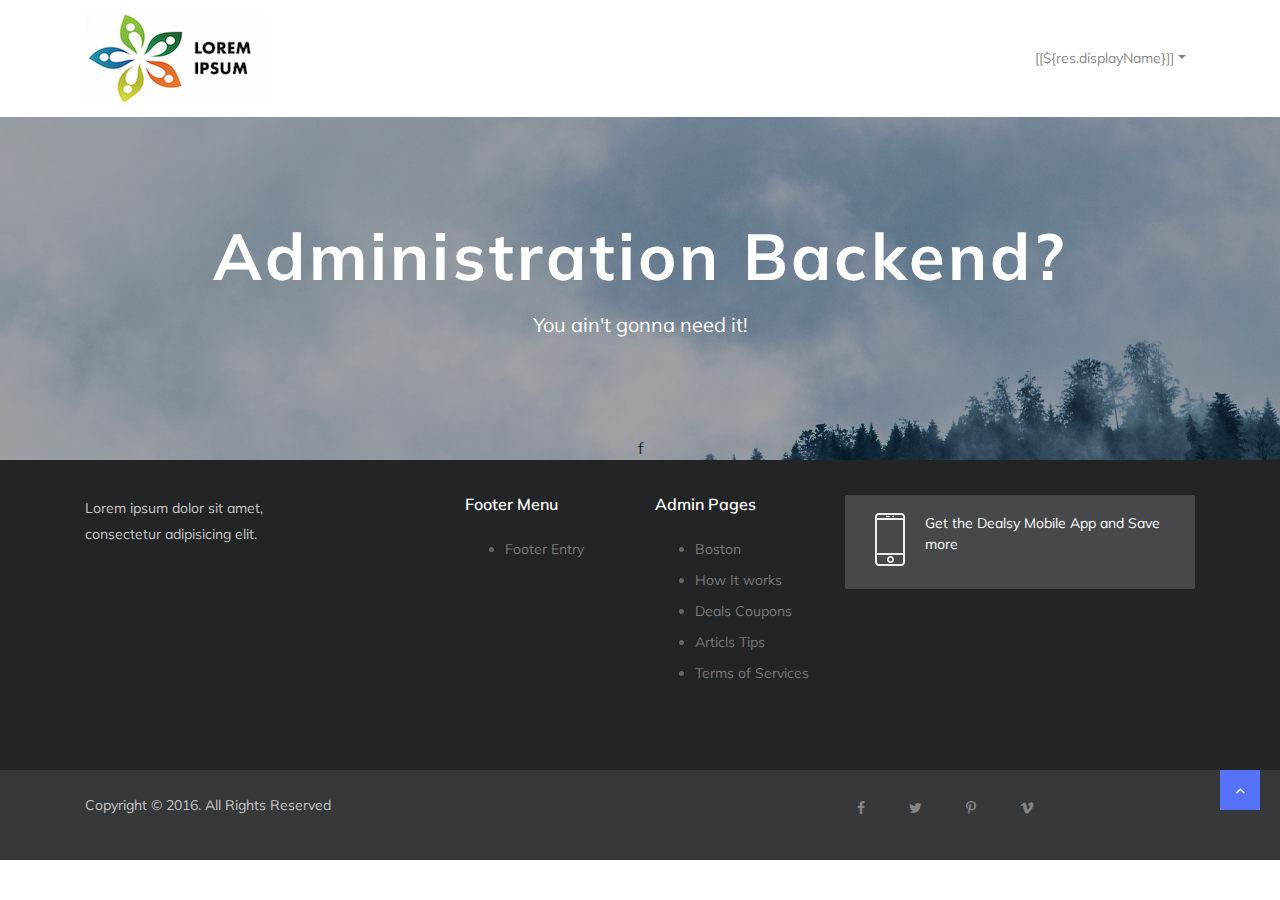
<file: template/index.html>
<?xml version="1.0" encoding="UTF-8"?>
<html xmlns="http://www.w3.org/1999/xhtml" xml:lang="en" lang="en">
<head>

  <!-- SITE TITTLE -->
  <meta charset="utf-8"/>
  <meta http-equiv="X-UA-Compatible" content="IE=edge"/>
  <meta name="viewport" content="width=device-width, initial-scale=1"/>
  <title>Younic</title>
  
  <link href="/resource/css/bootstrap.min.css" rel="stylesheet" crossorigin="anonymous"/>

  <!-- Font Awesome -->
  <link href="/resource/css/font-awesome.min.css" rel="stylesheet"/>

  <!-- CUSTOM CSS -->
  <link href="/resource/css/style.css" rel="stylesheet"/>

</head>

<body class="body-wrapper">


<section>
	<nav class="navbar navbar-expand-md bg-white navbar-light container">
		<a class="navbar-brand" href="index.html">
			<img src="/resource/assets/logo.png" alt="Logo"/>
		</a>
		<button class="navbar-toggler" type="button" data-toggle="collapse" data-target="#navbarSupportedContent" aria-controls="navbarSupportedContent" aria-expanded="false" aria-label="Toggle navigation">
			<span class="navbar-toggler-icon"></span>
		</button>
		<div class="collapse navbar-collapse" id="navbarSupportedContent">
			<ul class="navbar-nav ml-auto">
				<li class="nav-item" th:each="res : ${FS.list('/content/en')}" th:if="${res.container}" th:classappend="${res.equals(currentPage)} ? active : notactive">
					<a class="nav-link" th:href="${res.qualifiedName+'.html'}">[[${res.displayName}]]</a>
					<div class="dropdown-menu" aria-labelledby="navbarDropdownMenuLink">
					  <a class="dropdown-item" th:href="${res.qualifiedName+'/'+sub.name+'.html'}" th:each="sub : ${FS.list(res.qualifiedName+'/')}" th:if="${sub.container}">[[${sub.displayName}]]</a>
					</div>
				</li>
			</ul>
		</div>
	</nav>
</section>

<!--===============================
=            Hero Area            =
================================-->

<section class="hero-area bg-1 text-center overly">
	<!-- Container Start -->
	<div class="container">
		<div class="row">
			<div class="col-md-12">
				<!-- Header Contetnt -->
				<div class="content-block">
					<h1>Administration Backend?</h1>
					<p>You ain't gonna need it!</p>
					
				</div>
<!-- Advance Search -->
        <span th:utext="${search}">
          f
        </span>		
			</div>
		</div>
	</div>
	<!-- Container End -->
</section>


<!--==========================================
=            Main Container Section            =
===========================================-->
<script src="/resource/js/jquery-3.3.1.min.js"></script>
<section class=" section-up">
	<!-- Container Start -->
	<div class="container">
		<div class="row">
			<!-- MAIN-TPL -->
		</div>
	</div>
</section>




<!--============================
=            Footer            =
=============================-->

<footer class="footer section section-sm">
  <!-- Container Start -->
  <div class="container">
    <div class="row">
      <div class="col-lg-3 col-md-7 offset-md-1 offset-lg-0">
        <!-- About -->
        <div class="block about">
          <!-- description -->
          <p class="alt-color" th:text="${footer}">Lorem ipsum dolor sit amet, consectetur adipisicing elit.</p>
        </div>
      </div>
      <!-- Link list -->
      <div class="col-lg-2 offset-lg-1 col-md-3">
        <div class="block">
          <h4>Footer Menu</h4>
          <ul>
            <li class="nav-item" th:each="res : ${FS.list('/content/footer')}" th:if="${res.container}">
              <a th:href="${'/content/footer/'+res.name+'.html'}" th:text="${res.name}">Footer Entry</a>
            </li>
          </ul>
        </div>
      </div>
      <!-- Link list -->
      <div class="col-lg-2 col-md-3 offset-md-1 offset-lg-0">
        <div class="block">
          <h4>Admin Pages</h4>
          <ul>
            <li><a href="#">Boston</a></li>
            <li><a href="#">How It works</a></li>
            <li><a href="#">Deals Coupons</a></li>
            <li><a href="#">Articls Tips</a></li>
            <li><a href="#">Terms of Services</a></li>
          </ul>
        </div>
      </div>
      <!-- Promotion -->
      <div class="col-lg-4 col-md-7">
        <!-- App promotion -->
        <div class="block-2 app-promotion">
          <a href="">
            <!-- Icon -->
            <img src="/resource/assets/icons/phone-icon.png" alt="mobile-icon"/>
          </a>
          <p>Get the Dealsy Mobile App and Save more</p>
        </div>
      </div>
    </div>
  </div>
  <!-- Container End -->
</footer>
<!-- Footer Bottom -->
<footer class="footer-bottom">
    <!-- Container Start -->
    <div class="container">
      <div class="row">
        <div class="col-sm-6 col-12">
          <!-- Copyright -->
          <div class="copyright">
            <p>Copyright © 2016. All Rights Reserved</p>
          </div>
        </div>
        <div class="col-sm-6 col-12">
          <!-- Social Icons -->
          <ul class="social-media-icons text-right">
              <li><a class="fa fa-facebook" href=""></a></li>
              <li><a class="fa fa-twitter" href=""></a></li>
              <li><a class="fa fa-pinterest-p" href=""></a></li>
              <li><a class="fa fa-vimeo" href=""></a></li>
            </ul>
        </div>
      </div>
    </div>
    <!-- Container End -->
    <!-- To Top -->
    <div class="top-to">
      <a id="top" class="" href=""><i class="fa fa-angle-up"></i></a>
    </div>
</footer>

  <!-- JAVASCRIPTS -->
  <script src="/resource/js/jquery-ui.min.js"></script>
  <script src="/resource/js/bootstrap.bundle.min.js"></script>
  
  <script src="/resource/js/main.js"></script>
  <script type="text/javascript" src="/resource/js/slick.min.js"></script>
</body>

</html>
</file>
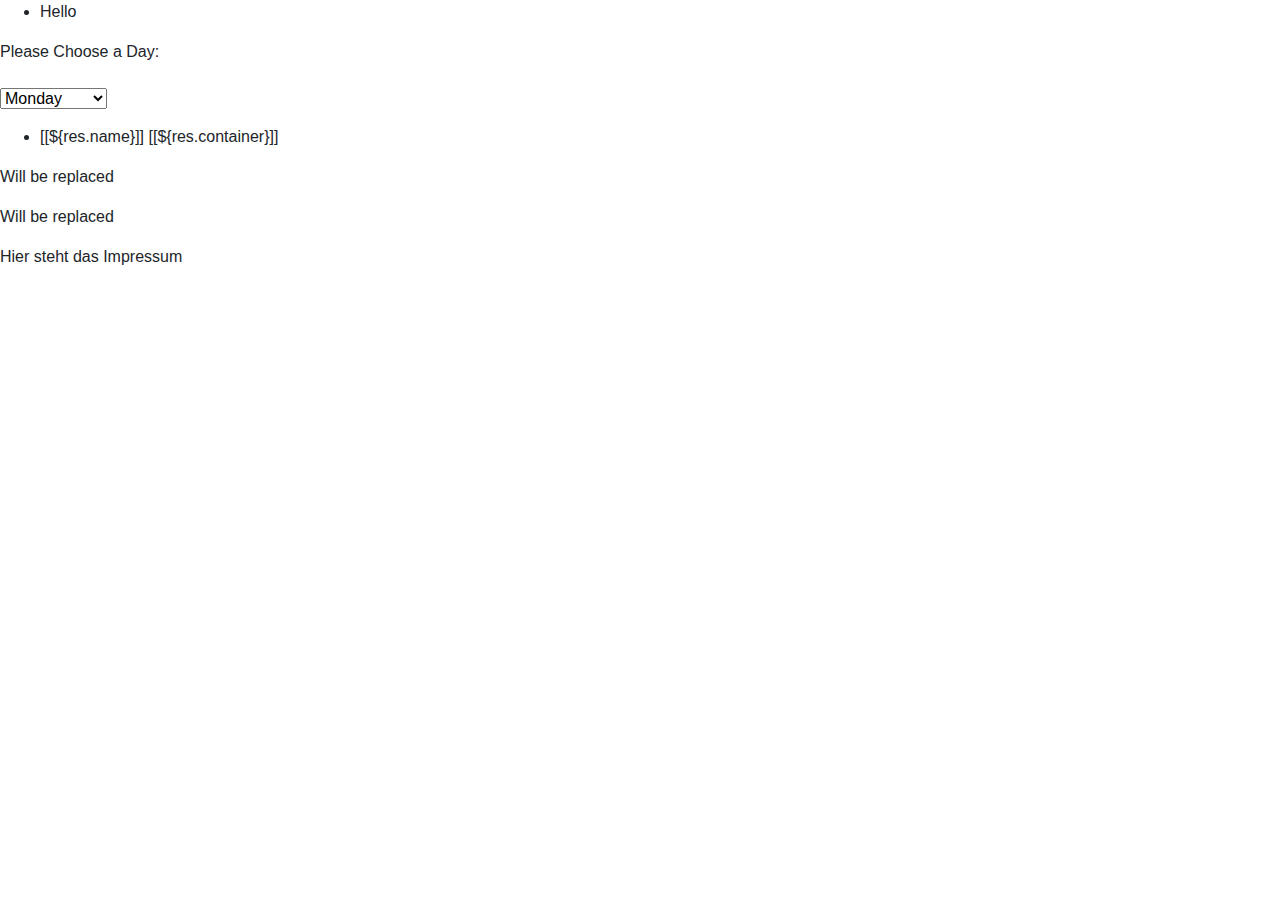
<file: template/main.html>
<?xml version="1.0" encoding="UTF-8"?>
<html xmlns="http://www.w3.org/1999/xhtml" xml:lang="en" lang="en">
<head>
	<meta charset="utf-8"/>
	<meta name="viewport" content="width=device-width, initial-scale=1, shrink-to-fit=no"/>
	<link href="/resource/css/bootstrap.min.css" rel="stylesheet" crossorigin="anonymous"/>
	<script src="/resource/js/jquery-3.3.1.min.js"></script>
	<script src="/resource/js/bootstrap.bundle.min.js"></script>

	<title> younic CMS</title>
</head>
<body>
	<ul>
	<li th:each="bp: ${blogposts}">
		<p th:text="${bp}">Hello</p>
	</li>
	</ul>
<p>
Please Choose a Day:
<br /><br />
<select name="day">
<option selected="selected">Monday</option>
<option>Tuesday</option>
<option>Wednesday</option>
</select>
</p>

<ul>
<li th:each="res : ${FS.list('content/en')}">
[[${res.name}]] [[${res.container}]]
</li>
</ul>

<p data-text="${TestObj.createWorld('Andre')}">Will be replaced</p>

<p th:text="${english}">Will be replaced</p>

<footer th:utext="${impress}">
	Hier steht das Impressum
</footer>
</body>
</html>
</file>
<file: resource/css/style.css>
/*=== MEDIA QUERY ===*/
@import url("https://fonts.googleapis.com/css?family=Muli:300,400,600,700,800,900");
body {
  line-height: 1.5;
  font-family: "Muli", sans-serif;
}

p, li, input, select, button {
  font-family: "Muli", sans-serif;
  color: #666;
  font-size: 14px;
  font-weight: 400;
}

h1, h2, h3, h4, h5, h6 {
  font-family: "Muli", sans-serif;
  font-weight: 600;
  color: #333;
}

p {
  color: #666;
}

h1 {
  font-size: 35px;
}

h2 {
  font-size: 25px;
}

h3 {
  font-size: 20px;
}

h4 {
  font-size: 18px;
}

p {
  color: #888;
}

label {
  font-size: 14px;
  letter-spacing: 0;
  color: #848484;
}

.nav-pills .nav-link {
  font-size: 16px;
}

@media (max-width: 480px) {
  .nav-pills .nav-link {
    font-size: 12px;
  }
}

.nav-pills.with-background .nav-item {
  margin-right: 10px;
}

.nav-pills.with-background .nav-item:last-child {
  margin-right: 0;
}

.nav-pills.with-background .nav-link {
  background: white;
  padding: 10px 0;
  box-shadow: 0px 1px 3px 0px rgba(0, 0, 0, 0.1);
}

.nav-pills.with-background .nav-link:hover {
  color: #5672f9;
}

.nav-pills.with-background .nav-link.active {
  background: #5672f9;
  position: relative;
  transition: 0s;
}

.nav-pills.with-background .nav-link.active:hover {
  color: #fff;
}

.nav-pills.with-background .nav-link.active:after {
  content: '';
  position: absolute;
  left: 42%;
  top: 100%;
  width: 0;
  height: 0;
  border-left: 10px solid transparent;
  border-right: 10px solid transparent;
  border-top: 10px solid #5672f9;
  clear: both;
  transition: all .2s ease-in 0s;
}

.nav-pills.transparent .nav-link {
  background: transparent;
  margin-bottom: 20px;
  color: #848484;
  font-size: 24px;
}

@media (max-width: 768px) {
  .nav-pills.transparent .nav-link {
    font-size: 17px;
  }
}

@media (max-width: 480px) {
  .nav-pills.transparent .nav-link {
    font-size: 12px;
  }
}

.nav-pills.transparent .nav-link.active {
  background: transparent;
  color: #666;
}

ul.pagination li {
  margin-right: 10px;
}

ul.pagination li a {
  border-radius: 3px !important;
  font-size: 16px;
  padding: 0;
  height: 50px;
  width: 50px;
  line-height: 50px;
  text-align: center;
  border-color: transparent;
  box-shadow: 0px 1px 3px 0px rgba(0, 0, 0, 0.1);
  color: #666;
}

ul.pagination .active a {
  background-color: #5672f9 !important;
  color: #fff !important;
  border-color: transparent !important;
}

ul.social-circle-icons li {
  margin-right: 7px;
}

ul.social-circle-icons li:last-child {
  margin-right: 0;
}

ul.social-circle-icons li a {
  display: block;
  font-size: 15px;
  line-height: 38px;
  color: #5672f9;
  height: 38px;
  width: 38px;
  border: 2px solid #5672f9;
  background: #fff;
  border-radius: 100%;
}

ul.social-circle-icons li a:hover {
  text-decoration: none;
  color: #fff;
  background: #5672f9;
}

.store-list h4 {
  font-size: 20px;
  margin-bottom: 20px;
  letter-spacing: 0.01em;
  color: #666;
}

.store-list ul {
  list-style: none;
}

.store-list ul li {
  display: block;
  font-size: 15px;
  margin-bottom: 8px;
}

.store-list ul li a {
  display: block;
  color: #848484;
}

.store-list ul li a:hover {
  text-decoration: underline;
  color: #5672f9;
}

@media (max-width: 768px) {
  .store-list {
    margin-bottom: 15px;
  }
}

.store-list .btn {
  margin-top: 35px;
}

/**
 *
 * Base Elements
 *
 */

figure {
  margin: 0;
}

a {
  transition: all .3s ease-in 0s;
  color: #000;
}

iframe {
  border: 0;
}

a:focus, a:hover {
  text-decoration: none;
  outline: 0;
  color: #5672f9;
}

.form-control {
  border-radius: 2px;
  height: 50px;
  background-color: transparent;
  color: #666;
  box-shadow: none;
  font-size: 15px;
}

.form-control:focus {
  color: #666;
  box-shadow: none;
  border: 1px solid #5672f9;
  background-color: transparent;
}

textarea.form-control {
  padding: 20px;
}

.form-control::-webkit-input-placeholder {
  color: #666;
}

/* WebKit, Blink, Edge */
.form-control:-moz-placeholder {
  color: #666;
}

/* Mozilla Firefox 4 to 18 */
.form-control::-moz-placeholder {
  color: #666;
}

/* Mozilla Firefox 19+ */
.form-control:-ms-input-placeholder {
  color: #666;
}

/* Internet Explorer 10-11 */
.form-control::-ms-input-placeholder {
  color: #666;
}

/* Microsoft Edge */
.mt-20 {
  margin-top: 20px;
}

.btn:focus {
  color: #ddd;
}

.w-100 {
  width: 100%;
}

.margin-0 {
  margin: 0 !important;
}

button {
  cursor: pointer;
}

.btn.active:focus, .btn:active:focus, .btn:focus {
  outline: 0;
}

.bg-shadow {
  background-color: #fff;
  box-shadow: 0 16px 24px rgba(0, 0, 0, 0.08);
  padding: 20px;
}

.section {
  padding: 100px 0;
}

.section-sm {
  padding: 70px 0;
}

.section-title {
  position: relative;
  margin-bottom: 75px;
  text-align: center;
}

.section-title h2 {
  font-size: 30px;
  letter-spacing: 0.05em;
  text-align: center;
}

.section-title h2:before {
  content: " ";
  display: block;
  margin: 0 auto;
  position: absolute;
  bottom: -24px;
  left: 0;
  right: 0;
  width: 127px;
  height: 2px;
  background-color: #e0e0e0;
}

.section-title h2:after {
  content: " ";
  display: block;
  margin: 0 auto;
  position: absolute;
  bottom: -25px;
  left: 0;
  right: 0;
  width: 40px;
  height: 5px;
  background-color: #5672f9;
}

.section-title p {
  font-size: 18px;
  line-height: 30px;
  color: #848484;
}

.user-profile, .dashboard {
  padding-top: 50px;
}

.overly {
  position: relative;
}

.overly:before {
  content: '';
  background: rgba(0, 0, 0, 0.35);
  position: absolute;
  top: 0;
  left: 0;
  right: 0;
  bottom: 0;
}

.page-wrapper {
  padding: 70px 0;
}

.social-media-icons ul li {
  display: inline-block;
}

.social-media-icons ul li a {
  font-size: 18px;
  color: #333;
  display: inline-block;
  padding: 7px 12px;
  color: #fff;
}

.social-media-icons ul li .twitter {
  background: #00aced;
}

.social-media-icons ul li .facebook {
  background: #3b5998;
  padding: 7px 18px;
}

.social-media-icons ul li .googleplus {
  background: #dd4b39;
}

.social-media-icons ul li .dribbble {
  background: #ea4c89;
}

.social-media-icons ul li .instagram {
  background: #bc2a8d;
}

/**
 *
 * Button Styles
 *
 */
.btn {
  font-size: 15px;
  letter-spacing: 1px;
  display: inline-block;
  padding: 15px 30px;
  border-radius: 4px;
}

.btn-main, .btn-main-sm {
  background: #5672f9;
  color: #fff;
}

.btn-main:hover, .btn-main-sm:hover {
  background: #082de1;
  color: #fff;
}

.btn-main-sm {
  padding: 6px 20px;
  font-size: 12px;
}

.btn-secondary {
  background: #fff;
  color: #000;
  border-color: #fff;
}

.btn-secondary:hover {
  background: #5672f9;
  color: #fff;
  border-color: #fff;
}

.btn-transparent {
  background: transparent;
  color: #5672f9;
  border: 1px solid #5672f9;
}

.btn-transparent:hover {
  background: #082de1;
  color: #fff;
}

.btn-transparent-white {
  background: transparent;
  color: #fff;
  border: 1px solid #fff;
}

.btn-transparent-white:hover {
  background: #fff;
  color: #848484;
}

.btn-group .btn i {
  font-size: 16px;
  line-height: 40px;
}

.btn-group .btn:focus {
  color: #d0d0d0;
}

.btn-group .btn-transparent {
  color: #d0d0d0;
  border: 1px solid #d0d0d0;
  padding: 0;
  width: 40px;
}

.btn-group .btn-transparent:hover {
  color: #e6b322;
  background: transparent;
}

.btn-active {
  color: #e6b322;
}

.btn:focus {
  color: #5672f9;
  box-shadow: none;
}

/**
 *
 * Card Styles
 *
 */
.card-main {
  border-radius: 2px;
  border: none;
  box-shadow: 0px 1px 3px 0px rgba(0, 0, 0, 0.1);
}

.mb-30 {
  margin-bottom: 20px;
}

.mt-30 {
  margin-top: 30px;
}

.border-bottom {
  border-bottom: 1px solid #dedede;
}

.bl-none {
  border-left: none !important;
}

.alt-color {
  color: #c7c7c7;
}

.success {
  color: #1fcc2e;
}

.page-title {
  background: #5672f9;
  padding: 35px 0;
}

.page-title h3 {
  color: #fff;
  font-size: 42px;
  letter-spacing: 0;
  line-height: 1;
  margin-bottom: 0;
}

ul.pagination li {
  margin-right: 10px;
}

ul.pagination li a {
  font-weight: 600;
  border-radius: 3px !important;
  font-size: 16px;
  padding: 0;
  height: 40px;
  width: 40px;
  line-height: 40px;
  text-align: center;
  border-color: transparent;
  box-shadow: 0px 1px 3px 0px rgba(0, 0, 0, 0.1);
  color: #666;
}

ul.pagination li a:hover {
  background-color: #5672f9 !important;
  color: #fff !important;
  border-color: transparent !important;
}

ul.pagination .active a {
  background-color: #5672f9 !important;
  color: #fff !important;
  border-color: transparent !important;
}

.page-search {
  background: #5672f9;
  padding: 30px 0;
}

.page-search .advance-search .form-group {
  margin-bottom: 0;
}

.page-search .advance-search .form-control {
  border: 1px solid #fff;
  color: #fff;
}

.page-search .advance-search ::-webkit-input-placeholder {
  /* Chrome/Opera/Safari */
  color: #fff;
}

.page-search .advance-search ::-moz-placeholder {
  /* Firefox 19+ */
  color: #fff;
}

.page-search .advance-search :-ms-input-placeholder {
  /* IE 10+ */
  color: #fff;
}

.page-search .advance-search :-moz-placeholder {
  /* Firefox 18- */
  color: #fff;
}

.bg-light {
  background: #fff;
}

.bg-gray {
  background: #F5F5F5;
}

.bg-1 {
  background: url("/resource/assets/fog-hero.jpg");
  background-size: cover;
  background-repeat: no-repeat;
}

.bg-2 {
  background: url(../images/subscription/subscription-back.jpg);
  background-size: cover;
  background-repeat: no-repeat;
}

.bg-3 {
  background: url(../images/call-to-action/cta-background.jpg);
  background-repeat: no-repeat;
  background-size: cover;
}

.bg-4 {
  background: #5672f9;
}

.navigation {
  padding: 0 0 10px;
}

.login-button {
  border: 2px solid #dedede;
  margin-right: 8px;
  padding: 6px 20px !important;
}

.add-button {
  background: #28a745;
  color: #fff;
  padding: 8px 20px !important;
  display: inline-block;
}

.add-button:hover {
  color: #fff;
}

.main-nav .nav-item .nav-link {
  font-size: 16px;
  line-height: 43px;
  padding: 0 20px;
}

.main-nav .nav-item .nav-link span {
  margin-left: 4px;
}

.main-nav .nav-item .nav-link.dropdown-toggle {
  padding-right: 10px;
}

.main-nav .nav-item .dropdown-toggle::after {
  border: none;
}

.main-nav .nav-item.active .nav-link {
  color: #5672f9;
}

.main-nav .search .nav-link i {
  font-size: 15px;
  height: 43px;
  width: 43px;
  line-height: 43px;
  color: #5672f9;
  border: 1px solid #5672f9;
  border-radius: 3px;
  text-align: center;
}

.main-nav .search .input-group {
  width: 300px;
}

.main-nav .search .input-group .input-group-addon {
  background: #5672f9;
  color: #fff;
  border: 1px solid #5672f9;
}

.main-nav .search .input-group .input-group-addon i {
  font-size: 15px;
  padding-right: 5px;
  padding-left: 5px;
}

.dropdown-menu {
  padding: 15px;
  border-radius: 0;
}

.nav-item.dropdown {
  position: relative;
}

.dropdown-item.active, .dropdown-item:active {
  background: #5672f9;
}

.dropdown-item {
  font-size: 14px;
  padding: 10px 60px 10px 10px;
}

@media (min-width: 768px) {
  .dropdown-slide {
    position: static;
  }
  .dropdown-slide .open > a, .dropdown-slide .open > a:focus, .dropdown-slide .open > a:hover {
    background: transparent;
  }
  .dropdown-slide.full-width .dropdown-menu {
    left: 0 !important;
    right: 0 !important;
  }
  .dropdown-slide:hover .dropdown-menu {
    display: none;
    opacity: 1;
    display: block;
    -webkit-transform: translate(0px, 0px);
            transform: translate(0px, 0px);
    opacity: 1;
    visibility: visible;
    color: #777;
    -webkit-transform: translateY(0px);
            transform: translateY(0px);
  }
  .dropdown-slide .dropdown-menu {
    margin-top: 0;
    border-radius: 0;
    opacity: 1;
    visibility: visible;
    position: absolute;
    padding: 15px;
    border: 1px solid #ebebeb;
    box-shadow: 0 2px 4px rgba(0, 0, 0, 0.05);
    transition: .3s all;
    position: absolute;
    display: block;
    visibility: hidden;
    opacity: 0;
    -webkit-transform: translateY(30px);
            transform: translateY(30px);
    transition: visibility 0.2s, opacity 0.2s, -webkit-transform 500ms cubic-bezier(0.43, 0.26, 0.11, 0.99);
    transition: visibility 0.2s, opacity 0.2s, transform 500ms cubic-bezier(0.43, 0.26, 0.11, 0.99);
    transition: visibility 0.2s, opacity 0.2s, transform 500ms cubic-bezier(0.43, 0.26, 0.11, 0.99), -webkit-transform 500ms cubic-bezier(0.43, 0.26, 0.11, 0.99);
  }
}

@media (min-width: 768px) and (max-width: 480px) {
  .dropdown-slide .dropdown-menu {
    -webkit-transform: none;
            transform: none;
  }
}

@media (max-width: 480px) {
  .navbar-toggleable-md > .container {
    margin-right: 0;
    margin-left: 0;
    padding-left: 25px;
    padding-right: 25px;
  }
}

.hero-area .content-block h1, .hero-area-2 .content-block h1 {
  color: #fff;
  font-size: 65px;
  font-weight: bold;
  letter-spacing: 0.05em;
  margin-bottom: 15px;
}

@media (max-width: 768px) {
  .hero-area .content-block h1, .hero-area-2 .content-block h1 {
    font-size: 40px;
  }
}

.hero-area .content-block p, .hero-area-2 .content-block p {
  color: #fff;
  font-size: 20px;
}

@media (max-width: 768px) {
  .hero-area .content-block p, .hero-area-2 .content-block p {
    font-size: 17px;
  }
}

.hero-area {
  padding: 100px 0 0;
}

.hero-area .content-block {
  padding-bottom: 80px;
}

.hero-area .advance-search {
  background: #fff;
  padding: 40px 30px;
  border-radius: 3px;
  margin-bottom: -50px;
  box-shadow: -1px 3px 6px rgba(0, 0, 0, 0.12);
}

@media (max-width: 480px) {
  .hero-area .advance-search {
    margin-bottom: -80px;
  }
}

@media (max-width: 480px) {
  .hero-area .advance-search .block {
    display: block !important;
  }
}

.hero-area .advance-search .form-control {
  color: #000;
  border-color: #dedede;
}

.hero-area .advance-search button {
  display: block;
}

@media (max-width: 480px) {
  .hero-area .advance-search button {
    width: 100%;
  }
}

.short-popular-category-list {
  margin-top: 40px;
}

.short-popular-category-list h2 {
  font-size: 14px;
  text-transform: uppercase;
  font-weight: bold;
  color: #fff;
}

.short-popular-category-list ul {
  margin-top: 20px;
}

.short-popular-category-list ul li {
  margin: 0 2px;
}

.short-popular-category-list ul li a {
  border: 1px solid #404040;
  color: #c1c1c1;
  font-weight: 200;
  padding: 4px 10px;
  font-size: 12px;
}

.short-popular-category-list ul li a i {
  margin-right: 2px;
}

.page-breadcrumb {
  background: none;
  margin-top: 10px;
  margin-bottom: 0;
}

.page-breadcrumb li a {
  color: #fff;
}

.page-breadcrumb li.active {
  color: #fff !important;
}

.category-slider {
  box-shadow: 0px 0px 27px 0px rgba(0, 0, 0, 0.07);
  background: #fff;
  padding: 20px 0;
}

.category-slider .item {
  text-align: center;
}

.category-slider .item a {
  display: inline-block;
  padding: 20px 40px;
  background: #fff;
}

.category-slider .item a h4 {
  font-size: 14px;
  margin-top: 10px;
}

.category-slider .item a i {
  font-size: 40px;
}

.user-dashboard-menu li {
  margin-bottom: 5px;
}

.user-dashboard-menu li.active a {
  background: #5672f9;
  color: #fff;
}

.user-dashboard-menu li.active a:hover {
  color: #fff;
}

.user-dashboard-menu li a {
  padding: 10px;
  font-size: 15px;
  display: block;
  font-weight: 600;
  color: #555;
}

.user-dashboard-menu li a:hover {
  color: #5672f9;
}

.user-dashboard-menu li a:hover span {
  background: #5672f9;
  color: #fff;
}

.user-dashboard-menu li a i {
  margin-right: 5px;
}

.user-dashboard-menu li a span {
  float: right;
  background: #F4F7F9;
  float: right;
  font-size: 10px;
  border-radius: 8px;
  padding: 3px 8px;
  color: #84919B;
}

.user-dashboard-profile {
  text-align: center;
}

.user-dashboard-profile .profile-thumb img {
  width: 130px;
  height: auto;
  border: 5px solid #F4F7F9;
}

.user-dashboard-profile h4 {
  margin-top: 10px;
  font-size: 18px;
  font-weight: 600;
}

.user-dashboard-profile .member-time {
  color: #888;
  font-size: 12px;
  margin-bottom: 3px;
}

.user-dashboard-profile .btn-contact {
  background: #1FCA6B;
}

.user-dashboard-profile .btn-offer {
  background: #373C4D;
}

.dashboard-container .product-dashboard-table thead th {
  font-size: 14px;
  text-transform: uppercase;
  letter-spacing: .4px;
}

.dashboard-container .product-dashboard-table td {
  vertical-align: middle;
  padding: 40px 0;
}

.dashboard-container .product-dashboard-table .product-thumb {
  width: 15%;
}

.dashboard-container .product-dashboard-table .product-details {
  width: 45%;
}

.dashboard-container .product-dashboard-table .product-details span {
  display: block;
  font-size: 14px;
  color: #848484;
}

.dashboard-container .product-dashboard-table .product-details span strong {
  color: #666;
  width: 30%;
  display: inline-block;
}

.dashboard-container .product-dashboard-table .product-details .title {
  font-size: 16px;
}

.dashboard-container .product-dashboard-table .product-details .status.active {
  color: #59d659;
}

.dashboard-container .product-dashboard-table .product-category {
  width: 15%;
  text-align: center;
}

.dashboard-container .product-dashboard-table .action {
  width: 20%;
  text-align: center;
}

.dashboard-container .product-dashboard-table .action a {
  width: 30px;
  height: 30px;
  border-radius: 40px;
  font-size: 10px;
  color: #fff;
  text-align: center;
  display: inline-block;
}

.dashboard-container .product-dashboard-table .action a i {
  line-height: 30px;
}

.dashboard-container .product-dashboard-table .action .list-inline .list-inline-item:not(:last-child) {
  margin-right: 0px;
}

.dashboard-container .product-dashboard-table .action .edit {
  background: #59d659;
}

.dashboard-container .product-dashboard-table .action .view {
  background: #50c6e9;
}

.dashboard-container .product-dashboard-table .action .delete {
  background: #ff5252;
}

.submit-coupon .form-control, .submit-coupon .sbHolder {
  margin-bottom: 30px;
}

.submit-coupon button {
  margin-top: 20px;
}

.deals-categories {
  padding: 100px 0 0 0;
}

.deals-categories .border-bottom {
  padding-bottom: 70px;
}

@media (max-width: 768px) {
  .hero-area-2 {
    padding: 60px 0;
  }
}

.hero-area-2 .content-block {
  padding-bottom: 30px;
}

.hero-area-2 form {
  margin-bottom: 13px;
}

.hero-area-2 .coupon-ig {
  margin-bottom: 6px;
  /* WebKit, Blink, Edge */
  /* Mozilla Firefox 4 to 18 */
  /* Mozilla Firefox 19+ */
  /* Internet Explorer 10-11 */
  /* Microsoft Edge */
}

.hero-area-2 .coupon-ig input {
  background: #5672f9;
  color: #fff;
  border-color: transparent;
}

.hero-area-2 .coupon-ig .input-group-addon {
  background: #5672f9;
  color: #fff;
  border-left: none;
}

.hero-area-2 .coupon-ig .input-group-addon i {
  font-size: 17px;
  padding-right: 7px;
}

.hero-area-2 .coupon-ig .form-control::-webkit-input-placeholder {
  color: white;
}

.hero-area-2 .coupon-ig .form-control:-moz-placeholder {
  color: white;
}

.hero-area-2 .coupon-ig .form-control::-moz-placeholder {
  color: white;
}

.hero-area-2 .coupon-ig .form-control:-ms-input-placeholder {
  color: white;
}

.hero-area-2 .coupon-ig .form-control::-ms-input-placeholder {
  color: white;
}

.hero-area-2 .category-search .form-control {
  background: #fff;
}

.best-deal .block .tab-content {
  margin-top: 30px;
}

.category-block {
  box-shadow: 0px 7px 16px 0px rgba(0, 0, 0, 0.09);
  padding: 20px 25px;
  border-radius: 3px;
  margin-bottom: 25px;
}

.category-block .header {
  margin-bottom: 20px;
  border-bottom: 3px solid #F4F7F9;
  text-align: center;
}

.category-block .header h4 {
  font-size: 18px;
  font-weight: 700;
  margin-top: 5px;
}

.category-block .header .icon-bg-1 {
  background: #ccdb38;
  box-shadow: 0 0 0px 4px rgba(204, 219, 56, 0.35);
}

.category-block .header .icon-bg-2 {
  background: #a676b8;
  box-shadow: 0 0 0px 4px rgba(166, 118, 184, 0.35);
}

.category-block .header .icon-bg-3 {
  background: #fe7e17;
  box-shadow: 0 0 0px 4px rgba(254, 126, 23, 0.35);
}

.category-block .header .icon-bg-4 {
  background: #EC3A56;
  box-shadow: 0 0 0px 4px rgba(236, 58, 86, 0.35);
}

.category-block .header .icon-bg-5 {
  background: #1DBFFF;
  box-shadow: 0 0 0px 4px rgba(29, 191, 255, 0.35);
}

.category-block .header .icon-bg-6 {
  background: #02d3a4;
  box-shadow: 0 0 0px 4px rgba(2, 211, 164, 0.35);
}

.category-block .header .icon-bg-7 {
  background: #bc02d3;
  box-shadow: 0 0 0px 4px rgba(188, 2, 211, 0.35);
}

.category-block .header .icon-bg-8 {
  background: #025fd3;
  box-shadow: 0 0 0px 4px rgba(2, 95, 211, 0.35);
}

.category-block .header i {
  margin-right: 6px;
  color: #fff;
  font-size: 13px;
  width: 35px;
  height: 35px;
  line-height: 35px;
  text-align: center;
  margin-bottom: 6px;
  border-radius: 40px;
}

.category-block .category-list li {
  display: block;
  font-size: 14px;
  border-bottom: 1px solid #F4F7F9;
  padding: 10px 0;
}

.category-block .category-list li:last-child {
  border: none;
}

.category-block .category-list li a {
  display: block;
  color: #777;
  font-size: 13px;
}

.category-block .category-list li a span {
  float: right;
  font-size: 10px;
  background: #F4F7F9;
  border-radius: 10px;
  padding: 3px 8px;
  color: #84919B;
}

.category-block .category-list li a:hover {
  text-decoration: underline;
}

.category-block .category-list li a i {
  margin-right: 6px;
  font-size: 12px;
  color: #5672f9;
  vertical-align: middle;
}

.search-result {
  padding: 20px;
  margin-bottom: 20px;
}

.search-result p {
  margin: 0;
}

.category-search-filter {
  background: #f7f7f7;
  padding: 20px;
}

.category-search-filter strong {
  margin: 0 5px;
}

.category-search-filter .view {
  text-align: right;
}

.category-search-filter .view ul {
  display: inline-block;
}

.category-search-filter .view ul li:not(:last-child) {
  margin-right: 10px;
}

.category-search-filter .view ul li a {
  font-size: 15px;
}

.category-search-filter .view .view-switcher {
  background: #fff;
  padding: 10px 15px;
}

.nice-select {
  float: none;
  display: inline-block;
  border-radius: 0;
}

.nice-select .list {
  border-radius: 0;
}

.product-item {
  box-shadow: 0px 1px 3px 0px rgba(0, 0, 0, 0.1);
  margin-bottom: 30px;
}

.product-item .card {
  border: none;
}

.product-item .card .card-body {
  padding: 20px;
}

.product-item .card .card-body .card-title {
  font-size: 18px;
  margin-bottom: 5px;
  font-weight: 600;
}

.product-item .card .card-body .card-text {
  color: #777;
}

.product-item .thumb-content {
  position: relative;
}

.product-item .thumb-content .price {
  position: absolute;
  top: 10px;
  left: 10px;
  background: #5672f9;
  color: #fff;
  display: inline-block;
  padding: 4px 8px;
  font-size: 12px;
}

.product-item .product-meta {
  margin-bottom: 15px;
}

.product-item .product-meta li {
  margin-right: 15px;
}

.product-item .product-meta li a {
  color: #888;
  font-size: 12px;
}

.product-item .product-meta li a i {
  margin-right: 4px;
}

.product-item .product-ratings li {
  margin-right: 1px;
}

.product-item .product-ratings li i {
  font-size: 18px;
  color: #dedede;
  cursor: pointer;
}

.product-item .product-ratings .selected i {
  color: #5672f9;
}

.product-details .product-title {
  font-size: 25px;
  font-weight: 600;
}

.product-details .tab-title {
  border-bottom: 1px solid #dedede;
  padding-bottom: 10px;
  margin-bottom: 20px;
}

.product-details .product-meta li {
  color: #888;
  margin-right: 25px;
}

.product-details .product-meta li a {
  color: #333;
  margin-left: 3px;
}

.product-details .content {
  padding-top: 40px;
}

.product-details .content h3 {
  font-size: 20px;
  font-weight: bold;
}

.product-details .content p {
  color: #888;
  line-height: 22px;
}

.product-details .content .nav {
  text-align: center;
  margin-bottom: 5px;
}

.product-details .content .nav .nav-item {
  margin-right: 3px;
}

.product-details .content .nav .nav-item .nav-link {
  padding: 20px 30px;
  border-radius: 0;
  background: #fff;
}

.product-details .content .nav .nav-item .nav-link:hover {
  background: #5672f9;
  color: #fff;
}

.product-details .content .nav .nav-item .nav-link.active {
  background: #5672f9;
}

.product-details .content .tab-content {
  background: #fff;
  padding: 30px;
}

.product-slider {
  padding: 40px 0;
}

.product-slider .carousel-indicators li {
  background: #888;
}

.product-slider .carousel-indicators li.active {
  background: #5672f9;
}

.product-table {
  margin-top: 20px;
}

.product-table tr td:first-child {
  background: #f9f9f9;
}

.product-table tr td {
  padding-left: 25px;
}

.product-review img {
  width: 60px;
  margin-right: 20px;
}

.product-review .name h5 {
  font-size: 18px;
  margin-bottom: 5px;
}

.product-review .media-body {
  background: #fff;
  box-shadow: 0px 1px 3px 0px rgba(0, 0, 0, 0.1);
  padding: 30px;
  margin-bottom: 30px;
  border-radius: 2px;
}

.product-review .review-submission h5 {
  font-size: 16px;
  color: #888;
}

.product-review .review-submission .rate {
  margin-bottom: 20px;
}

.product-review .review-submission .rate i {
  margin: 0 5px;
}

.product-review .review-submission .form-control {
  margin-bottom: 8px;
  border-radius: 0;
}

.product-review .review-submission input[type="email"], .product-review .review-submission input[type="password"], .product-review .review-submission input[type="text"], .product-review .review-submission input[type="tel"] {
  height: 40px;
}

.widget {
  background: #fff;
  box-shadow: 0px 1px 3px 0px rgba(0, 0, 0, 0.1);
  padding: 25px 30px 30px;
  margin-bottom: 30px;
  border-radius: 2px;
  width: 100%;
}

.widget .widget-header {
  display: block;
  font-size: 16px;
  font-weight: 600;
  margin-bottom: 20px;
  padding-bottom: 10px;
  border-bottom: 1px solid #dedede;
}

.widget.category-list ul li:not(:last-child) {
  border-bottom: 1px solid #F4F7F9;
}

.widget.category-list ul li a {
  padding: 8px 0;
  display: block;
}

.widget.category-list ul li a span {
  float: right;
  font-size: 10px;
  background: #F4F7F9;
  border-radius: 10px;
  padding: 3px 8px;
  color: #84919B;
}

.widget.filter .nice-select {
  width: 100%;
}

.widget.filter .nice-select .list {
  width: 100%;
}

.widget.price-range b {
  font-size: 13px;
  color: #888;
}

.widget.price-range .slider.slider-horizontal {
  width: 124px;
}

.widget.price-range .slider-handle {
  background: #5672f9;
}

.widget.price-range .slider-track {
  margin-top: -2px;
  height: 5px;
  box-shadow: none;
  border-radius: 0;
  background: #f5f5f5;
}

.widget.price-range .slider-selection {
  background: #dedede;
  box-shadow: none;
}

.widget.price {
  background: #5672f9;
}

.widget.price h4 {
  color: #fff;
}

.widget.price p {
  color: #fff;
  font-size: 30px;
  text-align: center;
  font-weight: bold;
  margin: 0;
}

.widget.map {
  padding: 10px;
}

.widget.map #map {
  height: 300px;
}

.widget.category ul.category-list li {
  margin-bottom: 8px;
}

.widget.category ul.category-list li a {
  font-size: 15px;
  letter-spacing: 0;
  display: block;
  color: #848484;
}

.widget.category ul.category-list li a:hover {
  color: #5672f9;
}

.widget.category ul.category-list li:last-child {
  margin-bottom: 5px;
}

.widget.archive ul.archive-list li {
  margin-bottom: 10px;
}

.widget.archive ul.archive-list li:last-child {
  margin-bottom: 5px;
}

.widget.archive ul.archive-list li a {
  font-size: 15px;
  letter-spacing: 0;
  display: block;
  color: #848484;
}

.widget.archive ul.archive-list li a:hover {
  color: #5672f9;
  text-decoration: underline;
}

.widget.share-coupon .sbHolder, .widget.share-coupon .form-control {
  margin-bottom: 10px !important;
}

.widget.share-coupon button {
  width: 100%;
}

.widget.coupon {
  background: #5672f9;
  padding: 35px 30px 40px 30px;
}

.widget.coupon p {
  font-size: 20px;
  line-height: 1.4;
  color: #fff;
  margin-bottom: 25px;
}

.widget.rate .starrr {
  display: -webkit-box;
  display: -ms-flexbox;
  display: flex;
  -webkit-box-pack: center;
      -ms-flex-pack: center;
          justify-content: center;
}

.widget.rate .starrr i {
  font-size: 20px;
  cursor: pointer;
  color: #e6b322;
  padding: 0 5px;
}

.widget.filter {
  padding-bottom: 17px;
}

.widget.filter .form-1 {
  margin-bottom: 20px;
}

.widget.filter .form-check-label {
  font-size: 14px;
  color: #848484;
}

.widget.filter .form-check-label input {
  margin-right: 10px;
}

.widget.filter .form-check-label input[type=checkbox]:checked .form-check-label {
  color: #5672f9 !important;
}

.widget.filter .form-check-label:hover {
  color: #5672f9;
}

.widget.user {
  padding-top: 50px;
}

.widget.user .image img {
  width: 157px;
  height: 157px;
  border-radius: 100%;
  border: 7px solid #dedede;
}

.widget.user h5 {
  font-size: 20px;
  margin-top: 23px;
  font-weight: bold;
  margin-bottom: 10px;
}

.widget .welcome-message h2 {
  font-size: 30px;
  line-height: 54px;
  letter-spacing: .05em;
}

.widget .welcome-message p {
  font-size: 14px;
  line-height: 26px;
  letter-spacing: 0;
  color: #848484;
}

.widget.personal-info .form-group, .widget.change-password .form-group, .widget.change-email .form-group {
  margin-bottom: 25px;
}

.widget.personal-info .form-group i, .widget.change-password .form-group i, .widget.change-email .form-group i {
  color: white;
  background: #5672f9;
  font-size: 25px;
  height: 50px;
  width: 50px;
  line-height: 50px;
  margin-right: 15px;
  border-radius: 100%;
}

@media (max-width: 768px) {
  .widget.personal-info .form-group i, .widget.change-password .form-group i, .widget.change-email .form-group i {
    margin-bottom: 20px;
  }
}

.widget.personal-info .form-check, .widget.change-password .form-check, .widget.change-email .form-check {
  margin-bottom: 25px;
}

.widget.personal-info .form-check .form-check-label input, .widget.change-password .form-check .form-check-label input, .widget.change-email .form-check .form-check-label input {
  margin-right: 7px;
}

.widget.personal-info button, .widget.change-password button, .widget.change-email button {
  margin-top: 5px;
  margin-bottom: 10px;
}

.widget.product-shorting .form-check {
  margin-bottom: 4px;
}

@media (max-width: 768px) {
  .widget.search {
    margin-top: 30px;
  }
}

.widget.search .input-group .form-control {
  border: none;
}

.widget.search .input-group .input-group-addon {
  background: #5672f9;
  color: #fff;
  border: none;
}

.widget.search .input-group .input-group-addon i {
  font-size: 15px;
  padding-right: 5px;
  padding-left: 5px;
}

.call-to-action .content-holder h2 {
  color: #fff;
  font-weight: 600;
}

.call-to-action .content-holder .store-btn-holder {
  margin-top: 35px;
}

@media (max-width: 768px) {
  .call-to-action .content-holder .store-btn-holder {
    margin-top: 25px;
  }
  .call-to-action .content-holder .store-btn-holder a:first-child img {
    margin-bottom: 10px;
  }
}

.call-to-action .content-holder .store-btn-holder a {
  margin-right: 15px;
}

.subscription {
  position: relative;
  padding: 80px 0;
}

.subscription .content-block h2 {
  font-size: 43px;
  letter-spacing: 0.05em;
  text-align: center;
  color: #fff;
  margin-bottom: 40px;
}

@media (max-width: 768px) {
  .subscription .content-block h2 {
    font-size: 30px;
  }
}

.subscription .content-block .form-control {
  display: inline-block;
  background-color: #fff;
}

.subscription .content-block input {
  width: 69%;
}

.subscription .content-block button {
  margin-left: 10px;
  width: 30%;
}

@media (max-width: 768px) {
  .subscription .content-block button {
    width: auto;
  }
}

.client-slider-03 {
  padding: 30px 0 0 0;
}

.stores {
  padding-bottom: 70px;
  padding-top: 70px;
}

.stores .block {
  margin-bottom: 30px;
}

.stores .block:last-child {
  margin-bottom: 0;
}

.stores .store-letter {
  font-size: 20px;
  margin-bottom: 16px;
}

.stores hr {
  margin-bottom: 25px;
}

.stores ul.store-list li a {
  display: block;
  font-size: 15px;
  color: #666;
  margin-bottom: 25px;
}

.stores ul.store-list li a:hover {
  text-decoration: underline;
  color: #5672f9;
}

.store-coupon {
  padding: 30px 0;
}

.store-coupon .block {
  padding: 25px 30px 30px;
  background: #fff;
  box-shadow: 0px 1px 3px 0px rgba(0, 0, 0, 0.1);
}

@media (max-width: 768px) {
  .store-coupon .block .media {
    -ms-flex-wrap: wrap;
    flex-wrap: wrap;
  }
}

@media (max-width: 768px) {
  .store-coupon .block .media .image-content {
    -webkit-box-flex: 1;
        -ms-flex-positive: 1;
            flex-grow: 1;
    width: 100%;
    -webkit-box-pack: center;
        -ms-flex-pack: center;
            justify-content: center;
    padding-bottom: 30px;
  }
}

.store-coupon .block .media .media-body {
  margin: 0 75px;
}

.store-coupon .block .media .media-body h4 {
  font-size: 30px;
  font-weight: bold;
  letter-spacing: 0.05em;
}

.store-coupon .block .media .media-body ul li {
  font-weight: bold;
  font-size: 17px;
  padding: 0 15px;
  border-right: 1px solid #dedede;
}

.store-coupon .block .media .media-body ul li:last-child {
  border: none;
}

.store-coupon .block .media .media-body ul li a {
  color: #5672f9;
}

.store-coupon .block .media .media-body p {
  font-size: 14px;
  line-height: 26px;
  color: #848484;
  letter-spacing: 0;
  margin: 20px 0;
}

@media (max-width: 768px) {
  .store-coupon .block .media .media-body {
    -webkit-box-flex: 1;
        -ms-flex-positive: 1;
            flex-grow: 1;
    width: 100%;
    text-align: center;
  }
}

@media (max-width: 480px) {
  .store-coupon .block .media .media-body {
    margin: 0;
  }
}

@media (max-width: 768px) {
  .store-coupon .block .social-content {
    -webkit-box-flex: 1;
        -ms-flex-positive: 1;
            flex-grow: 1;
    width: 100%;
    padding-top: 30px;
    text-align: center;
  }
}

.store-coupon .block .social-content ul.social-circle-icons li {
  margin-right: 7px;
}

.store-coupon .block .social-content ul.social-circle-icons li:last-child {
  margin-right: 0;
}

.store-coupon .block .social-content ul.social-circle-icons li a {
  display: block;
  font-size: 15px;
  line-height: 38px;
  color: #5672f9;
  height: 38px;
  width: 38px;
  border: 2px solid #5672f9;
  background: #fff;
  border-radius: 100%;
}

.store-coupon .block .social-content ul.social-circle-icons li a:hover {
  text-decoration: none;
  color: #fff;
  background: #5672f9;
}

.store-coupon .block .social-content .share {
  font-size: 15px;
  line-height: 28px;
  color: #848484;
}

@media (max-width: 768px) {
  .store-coupon .block .social-content .share {
    text-align: center !important;
    margin-top: 10px;
  }
}

.store {
  padding: 0 0 80px 0;
}

.store .block .store-nav .nav-item .nav-link {
  font-size: 17px;
  padding: 0 40px 0 0;
  margin-bottom: 15px;
}

.submit-coupon-sec {
  padding-top: 70px;
}

.submit-coupon-sec form .form-group label {
  color: #666;
  font-size: 15px;
  font-weight: bold;
}

.submit-coupon-sec form .form-group .form-control {
  background: #fff;
}

.submit-coupon-sec form .form-group .input-group input {
  border-right: none;
}

.submit-coupon-sec form .form-group .input-group input:focus + .input-group-addon {
  border: 1px solid #5672f9;
}

.submit-coupon-sec form .form-group .input-group .input-group-addon {
  background: #fff;
  border-left: none !important;
}

.submit-coupon-sec form .form-group .input-group .input-group-addon i {
  font-size: 15px;
  color: #848484;
  padding-right: 8px;
}

.submit-coupon-sec form .coupon-type {
  padding: 40px 0 22px 0;
}

.submit-coupon-sec form .coupon-type ul.coupon-types li {
  margin-right: 10px;
  cursor: pointer;
}

@media (max-width: 768px) {
  .submit-coupon-sec form .coupon-type ul.coupon-types li {
    margin: 5px;
  }
}

.submit-coupon-sec form .coupon-type ul.coupon-types li a {
  color: #5672f9;
  display: block;
  font-size: 14px;
  text-decoration: none;
  padding: 25px 0;
  width: 170px;
  text-align: center;
  border: 1px solid #5672f9;
  border-radius: 3px;
}

.submit-coupon-sec form .coupon-type ul.coupon-types li a i {
  display: block;
  text-align: center;
  font-size: 40px;
}

.submit-coupon-sec form .coupon-type ul.coupon-types li.active a {
  background: #5672f9;
  color: #fff;
}

.submit-coupon-sec form button {
  margin-top: 10px;
}

.submit-coupon-sec p {
  margin: 70px 0 0 0;
  font-size: 14px;
  line-height: 26px;
  color: #848484;
  letter-spacing: 0.01em;
}

.submit-coupon-sec p a {
  color: #5672f9;
  text-decoration: underline;
}

article {
  background: #fff;
  box-shadow: 0px 1px 3px 0px rgba(0, 0, 0, 0.1);
  padding: 30px;
  margin-bottom: 30px;
  border-radius: 2px;
}

article .image, article .video, article .post-slider {
  margin-bottom: 25px;
}

article img {
  width: 100%;
  border-radius: 3px;
}

article .video {
  position: relative;
}

article .video:before {
  border-radius: 3px;
}

article .video .video-button {
  position: absolute;
  left: 0;
  top: 0;
  display: -webkit-box;
  display: -ms-flexbox;
  display: flex;
  -webkit-box-pack: center;
  -ms-flex-pack: center;
  justify-content: center;
  -webkit-box-align: center;
  -ms-flex-align: center;
  align-items: center;
  width: 100%;
  height: 100%;
}

article .video .video-box a {
  width: 100%;
  height: 100%;
  display: -webkit-box;
  display: -ms-flexbox;
  display: flex;
  -webkit-box-pack: center;
  -ms-flex-pack: center;
  justify-content: center;
  -webkit-box-align: center;
  -ms-flex-align: center;
  align-items: center;
}

article .video .video-box a img {
  width: 79px;
}

article .video .video-box a iframe {
  width: 100%;
  height: 100%;
}

article .post-slider .owl-nav {
  position: absolute;
  right: 5px;
  bottom: 5px;
}

article .post-slider .owl-nav i {
  font-size: 30px;
  color: #fff;
}

article .post-slider .owl-nav [class*=owl-] {
  padding: 7px 16px;
  background-color: rgba(255, 255, 255, 0.35);
}

article .post-slider .owl-nav [class*=owl-]:hover {
  background-color: #5672f9;
}

article h3 {
  margin-bottom: 5px;
}

article ul {
  margin-bottom: 15px;
}

article ul li {
  margin-right: 10px !important;
  color: #848484;
}

article ul li a {
  color: #5672f9;
}

article p {
  line-height: 26px;
  color: #848484;
  margin-bottom: 24px;
}

article .btn {
  margin-bottom: 10px;
}

.single-blog {
  padding-top: 50px !important;
}

article.single-post img {
  margin-bottom: 35px;
}

article.single-post p {
  margin-bottom: 35px;
}

.comment {
  background: #fff;
  box-shadow: 0px 1px 3px 0px rgba(0, 0, 0, 0.1);
  padding: 30px;
  margin-bottom: 30px;
  border-radius: 2px;
}

.comment h4 {
  font-size: 20px;
  letter-spacing: 0;
}

.comment button {
  margin: 10px 0;
}

.popup .block-1 {
  padding: 20px 80px;
  background: #F6F8FA;
}

.popup .block-1 .media .img-content {
  height: 80px;
  width: 130px;
  background: #fff;
  display: -webkit-box;
  display: -ms-flexbox;
  display: flex;
  -webkit-box-pack: center;
      -ms-flex-pack: center;
          justify-content: center;
  margin-right: 20px;
  box-shadow: 0px 1px 3px 0px rgba(0, 0, 0, 0.1);
}

.popup .block-1 .media .media-body h4 {
  font-size: 24px;
}

.popup .block-2 {
  padding: 50px 80px;
  background: #fff;
}

.popup .block-2 h6 {
  margin-bottom: 20px;
}

.popup .block-2 p {
  width: 100%;
  text-align: center;
  line-height: 60px;
  text-transform: uppercase;
  background: #fff6f7;
  border: 2px dashed #5672f9;
  border-radius: 3px;
  margin-bottom: 40px;
}

.popup .block-2 form .form-group label {
  display: block;
  color: #666;
}

.popup .block-2 form .form-group a {
  float: right;
  margin-top: -5px;
}

.footer {
  background: #232425;
}

.footer .block h4 {
  color: #fff;
  font-size: 16px;
  margin-bottom: 25px;
}

.footer .block.about img {
  margin-bottom: 25px;
}

.footer .block.about p {
  line-height: 26px;
}

.footer .block ul li {
  margin-bottom: 10px;
}

.footer .block ul li a {
  display: block;
  font-size: 14px;
  color: #797979;
}

.footer .block ul li a:hover {
  color: #5672f9;
  text-decoration: underline;
}

.footer .block ul.terms-list {
  margin-top: 10px;
}

.footer .block ul.terms-list li a {
  padding-right: 10px;
}

@media (max-width: 768px) {
  .footer .block:last-child {
    margin-bottom: 30px;
  }
}

.footer .block-2 {
  padding: 18px 30px;
  background: #46484A;
  border-radius: 2px;
}

.footer .block-2.app-promotion {
  display: -webkit-box;
  display: -ms-flexbox;
  display: flex;
  margin-bottom: 20px;
}

.footer .block-2.app-promotion p {
  margin-left: 20px;
  color: #fff;
}

.footer .block-2.discount-coupon p {
  color: #fff;
  margin-bottom: 0;
}

.footer .block-2.discount-coupon p a {
  color: #5672f9;
}

.footer-bottom {
  position: relative;
  background: #363839;
  padding: 25px 0;
}

@media (max-width: 480px) {
  .footer-bottom {
    text-align: center;
  }
}

.footer-bottom .copyright p {
  color: #c7c7c7;
  margin-bottom: 0;
}

.social-media-icons {
  text-align: center !important;
}

.social-media-icons li {
  display: inline-block;
}

.social-media-icons li a {
  color: #848484;
  padding: 0 20px;
}

.social-media-icons li a:hover {
  color: #fff !important;
  text-decoration: none;
}

.top-to {
  position: absolute;
  right: 20px;
  bottom: 50px;
  display: -webkit-box;
  display: -ms-flexbox;
  display: flex;
  -webkit-box-pack: center;
      -ms-flex-pack: center;
          justify-content: center;
}

.top-to a {
  width: 40px;
  height: 40px;
  background: #5672f9;
  color: #fff;
  display: -webkit-box;
  display: -ms-flexbox;
  display: flex;
  -webkit-box-pack: center;
      -ms-flex-pack: center;
          justify-content: center;
}

.top-to a i {
  line-height: 40px;
}

.top-to a:hover {
  text-decoration: none;
}

.section-up {
  padding: 0;
  margin-top: -35px;
}
/*# sourceMappingURL=maps/style.css.map */
</file>
